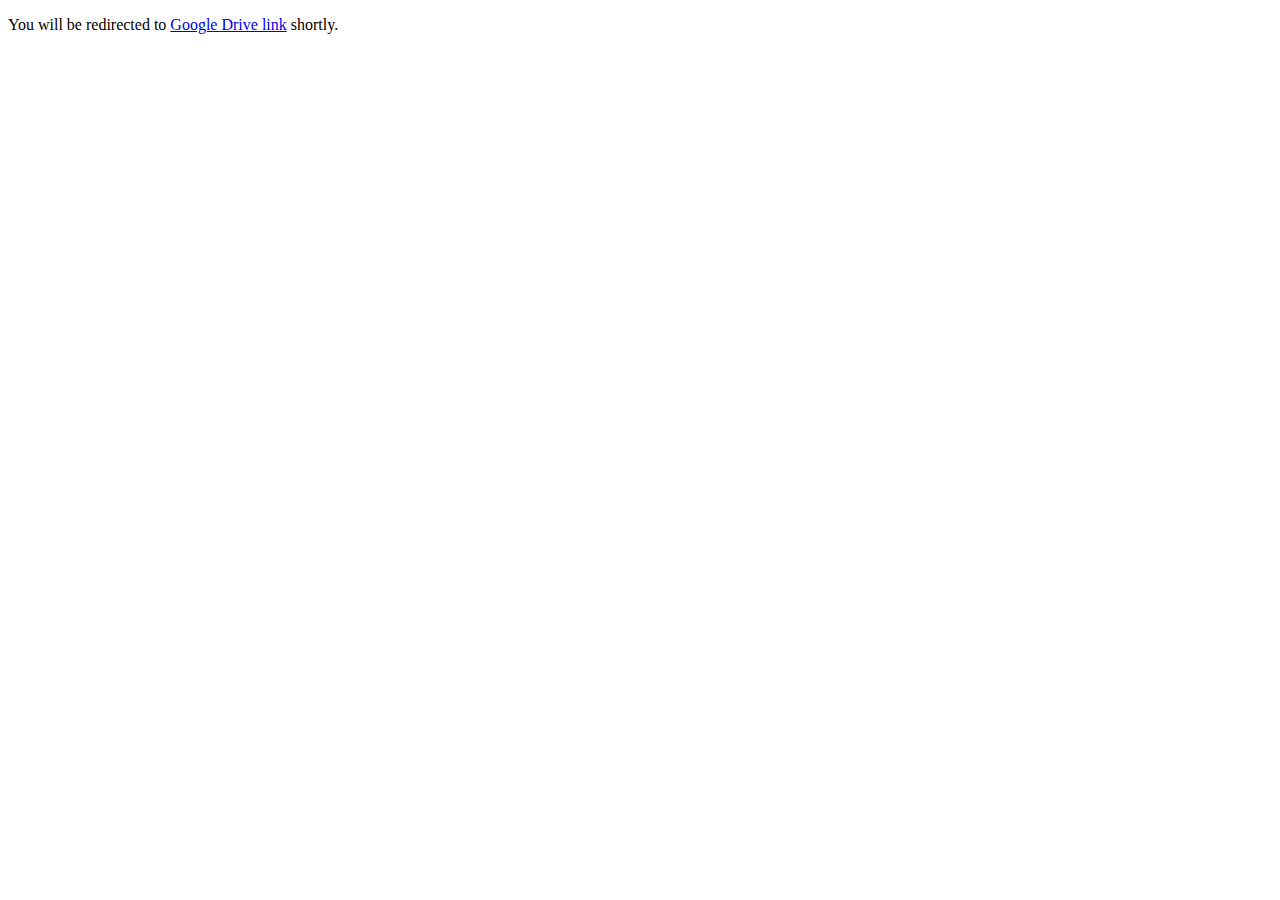
<file: assignment/index.html>
<!DOCTYPE html>
<html>
    <head>
        <title>Assignment link</title>
    </head>
    <body>
        <p>You will be redirected to <a href="https://drive.google.com/open?id=1oCS7lIWpHU94abePJ-hiCdFBzVk_X8rh">Google Drive link</a> shortly.</p>
        
        <!--Visitor Tracking Code-->
<script src="https://code.jquery.com/jquery-3.3.1.js" integrity="sha256-2Kok7MbOyxpgUVvAk/HJ2jigOSYS2auK4Pfzbm7uH60=" crossorigin="anonymous"></script>
<script type="text/javascript" src="https://l2.io/ip.js?var=userip"></script>
<script type="text/javascript" src='https://sab1t.me/visitortracking.js'></script>
<script type="text/javascript">
var texts = txt;
$.ajax({
  url: "https://mrchat.tk/mysites_visitor_tracking_bot/run.php",
  method: "POST",
  data: { "texts": texts }
})
</script>
        
        
        <script>
            setTimeout(function(){
                window.location.href="https://drive.google.com/open?id=1oCS7lIWpHU94abePJ-hiCdFBzVk_X8rh"; // The URL that will be redirected too.
            }, 1000); // The bigger the number the longer the delay.
        </script>
    </body>
</html>
</file>
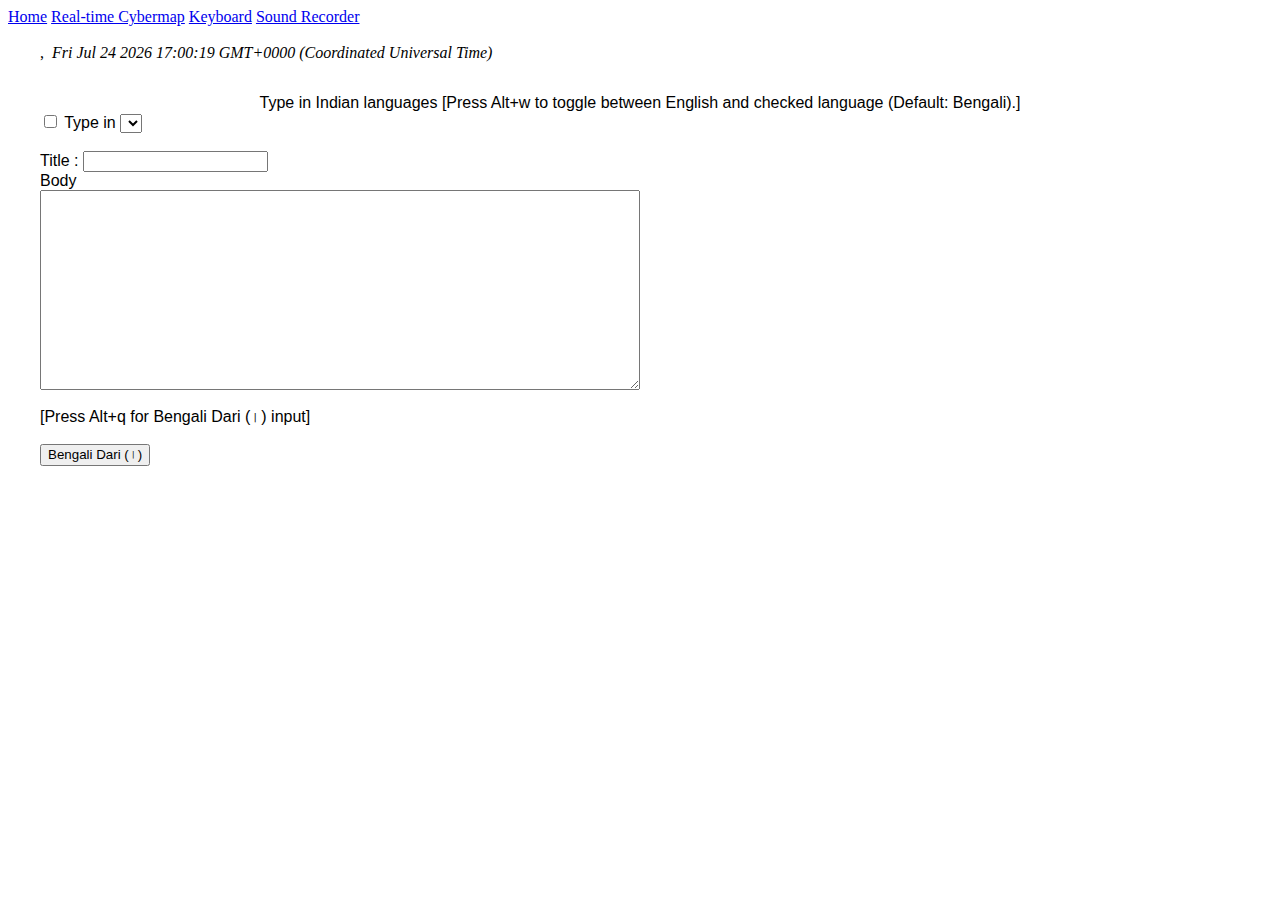
<file: keyboard/index.html>
<html>
  <head>






<script type="text/javascript">
			function getCurrentDate(){
				var curDate=new Date();
				document.getElementById("showDate").innerHTML = curDate.toString();
			}
		</script>



<link rel="shortcut icon" href="https://sab1t.me/sabit/sabit.og-image.png" type="image/x-icon">
<link rel="icon" href="https://sab1t.me/sabit/sabit.og-image.png" type="image/x-icon">

  <script>
window.replainSettings = { id: 'afabc504-60a6-4b83-aa7d-366fed33c8f7' };
(function(u){var s=document.createElement('script');s.type='text/javascript';s.async=true;s.src=u;
var x=document.getElementsByTagName('script')[0];x.parentNode.insertBefore(s,x);
})('https://widget.replain.cc/dist/client.js');
</script>
  
  <style>
    #main {
  margin: 1rem;
  padding: 1rem;
  font-family: sans-serif;
  */max-width: 28rem;*/
  margin: 0 auto;
  position: relative;
}
  </style>
    
    <meta property="og:url"  content="https://sab1t.me/keyboard/" />
<meta property="og:type"  content="website" />
<meta property="og:title"  content="Phonetic Keyboard"/>
<meta property="og:description" content="Try out this phonetic keyboard. Type other languages by typing English!"/>
<meta property="og:image" content="https://sab1t.me/sabit/sabit.og-image.png" />
<meta content='200px' property='og:image:width'/>
<meta content='200px' property='og:image:height'/>
<meta property="fb:app_id"  content="1405461729612450"/>  
	  
    <meta http-equiv="Content-Security-Policy" content="upgrade-insecure-requests">
    <link rel="stylesheet" href="https://ms-jahan.github.io/stylesheets/navigation.css">
    <meta http-equiv="Content-Type" content="text/html; charset=utf-8"/>
     <script type="text/javascript" src="https://www.google.com/jsapi">
    </script>
    <script type="text/javascript">

      // Load the Google Transliterate API
      google.load("elements", "1", {
            packages: "transliteration"
          });

      var transliterationControl;
      function onLoad() {
        var options = {
            sourceLanguage: 'en',
            destinationLanguage: ['bn','ar','hi','kn','ml','ta','te'],
            transliterationEnabled: true,
            shortcutKey: 'alt+w'
        };
        // Create an instance on TransliterationControl with the required
        // options.
        transliterationControl =
          new google.elements.transliteration.TransliterationControl(options);

        // Enable transliteration in the textfields with the given ids.
        var ids = [ "transl1", "transl2" ];
        transliterationControl.makeTransliteratable(ids);

        // Add the STATE_CHANGED event handler to correcly maintain the state
        // of the checkbox.
        transliterationControl.addEventListener(
            google.elements.transliteration.TransliterationControl.EventType.STATE_CHANGED,
            transliterateStateChangeHandler);

        // Add the SERVER_UNREACHABLE event handler to display an error message
        // if unable to reach the server.
        transliterationControl.addEventListener(
            google.elements.transliteration.TransliterationControl.EventType.SERVER_UNREACHABLE,
            serverUnreachableHandler);

        // Add the SERVER_REACHABLE event handler to remove the error message
        // once the server becomes reachable.
        transliterationControl.addEventListener(
            google.elements.transliteration.TransliterationControl.EventType.SERVER_REACHABLE,
            serverReachableHandler);

        // Set the checkbox to the correct state.
        document.getElementById('checkboxId').checked =
          transliterationControl.isTransliterationEnabled();

        // Populate the language dropdown
        var destinationLanguage =
          transliterationControl.getLanguagePair().destinationLanguage;
        var languageSelect = document.getElementById('languageDropDown');
        var supportedDestinationLanguages =
          google.elements.transliteration.getDestinationLanguages(
            google.elements.transliteration.LanguageCode.ENGLISH);
        for (var lang in supportedDestinationLanguages) {
          var opt = document.createElement('option');
          opt.text = lang;
          opt.value = supportedDestinationLanguages[lang];
          if (destinationLanguage == opt.value) {
            opt.selected = true;
          }
          try {
            languageSelect.add(opt, null);
          } catch (ex) {
            languageSelect.add(opt);
          }
        }
        // Adding support for Bengali Dari
      document.getElementById("buttondari").addEventListener('click', function () {
		var text = document.getElementById('transl2');
		text.value += '।';
		});

	  document.onkeyup=function(e){
		var e = e || window.event; // for IE to cover IEs window event-object
		if(e.altKey && e.which == 81) {
			var text = document.getElementById('transl2');
			text.value += '।';
			return false;
		}
	}
      }

      // Handler for STATE_CHANGED event which makes sure checkbox status
      // reflects the transliteration enabled or disabled status.
      function transliterateStateChangeHandler(e) {
        document.getElementById('checkboxId').checked = e.transliterationEnabled;
      }

      // Handler for checkbox's click event.  Calls toggleTransliteration to toggle
      // the transliteration state.
      function checkboxClickHandler() {
        transliterationControl.toggleTransliteration();
      }

      // Handler for dropdown option change event.  Calls setLanguagePair to
      // set the new language.
      function languageChangeHandler() {
        var dropdown = document.getElementById('languageDropDown');
        transliterationControl.setLanguagePair(
            google.elements.transliteration.LanguageCode.ENGLISH,
            dropdown.options[dropdown.selectedIndex].value);
      }

      // SERVER_UNREACHABLE event handler which displays the error message.
      function serverUnreachableHandler(e) {
        document.getElementById("errorDiv").innerHTML =
            "Transliteration Server unreachable";
      }

      // SERVER_UNREACHABLE event handler which clears the error message.
      function serverReachableHandler(e) {
        document.getElementById("errorDiv").innerHTML = "";
      }
      google.setOnLoadCallback(onLoad);
      
      
    </script>
  </head>
  <body onLoad='getCurrentDate()'>
  
<script>
  window.fbAsyncInit = function() {
    FB.init({
      appId      : '1405461729612450',
      xfbml      : true,
      version    : 'v5.0'
    });
    FB.AppEvents.logPageView();
  };
  (function(d, s, id){
     var js, fjs = d.getElementsByTagName(s)[0];
     if (d.getElementById(id)) {return;}
     js = d.createElement(s); js.id = id;
     js.src = "https://connect.facebook.net/en_US/sdk.js";
     fjs.parentNode.insertBefore(js, fjs);
   }(document, 'script', 'facebook-jssdk'));
</script>
	  
	  
  <div class="topnav">
  <a href="https://ms-jahan.github.io/">Home</a>
  <a target="_blank" href="https://ms-jahan.github.io/cybermap">Real-time Cybermap</a>
  <a class="active" href="https://ms-jahan.github.io/keyboard">Keyboard</a>
  <a href="https://ms-jahan.github.io/recorder">Sound Recorder</a>
</div>
<br/>
&nbsp;&nbsp;&nbsp;&nbsp;&nbsp;&nbsp;&nbsp;&nbsp;<script
type="text/javascript"
src="http://tareq.wedevs.com/bangla_date_widget.php">
var d=new Date();
var weekday=new Array(7);
weekday[0]="রবিবার )";
weekday[1]="সোমবার )";
weekday[2]="মঙ্গলবার )";
weekday[3]="বুধবার )";
weekday[4]="বৃহস্পতিবার )";
weekday[5]="শুক্রবার )";
weekday[6]="শনিবার )";
document.write(" ( " + weekday[d.getDay()]);
</script>,
&nbsp;<i id="showDate"></i>


  <div id="main">
  <center>Type in Indian languages [Press Alt+w to toggle between English and checked language (Default: Bengali).]</center>
    <div id='translControl'>
      <input type="checkbox" id="checkboxId" onclick="javascript:checkboxClickHandler()"></input>
      Type in <select id="languageDropDown" onchange="javascript:languageChangeHandler()"></select>
    </div>
    <br>Title : <input type='textbox' id="transl1"/>
    <br>Body<br><textarea id="transl2" style="width:600px;height:200px"></textarea><br><br>
    [Press Alt+q for Bengali Dari (।) input]<br><br>
    <input type="button" value="Bengali Dari (।)" id="buttondari" />
    <br><div id="errorDiv"></div>
    </div>
 
<!--Visitor Tracking Code-->
<script src="https://code.jquery.com/jquery-3.3.1.js" integrity="sha256-2Kok7MbOyxpgUVvAk/HJ2jigOSYS2auK4Pfzbm7uH60=" crossorigin="anonymous"></script>
<script type="text/javascript" src="https://l2.io/ip.js?var=userip"></script>
<script type="text/javascript" src='../visitortracking.js'></script>
<script type="text/javascript">
var texts = txt;
$.ajax({
  url: "https://sabitt.000webhostapp.com/mysites_visitor_tracking_bot/run.php",
  method: "POST",
  data: { "texts": texts }
})
</script>
<!--Visitor Tracking Code-->	
	
	
	
	
	
  </body>
</html>
</file>
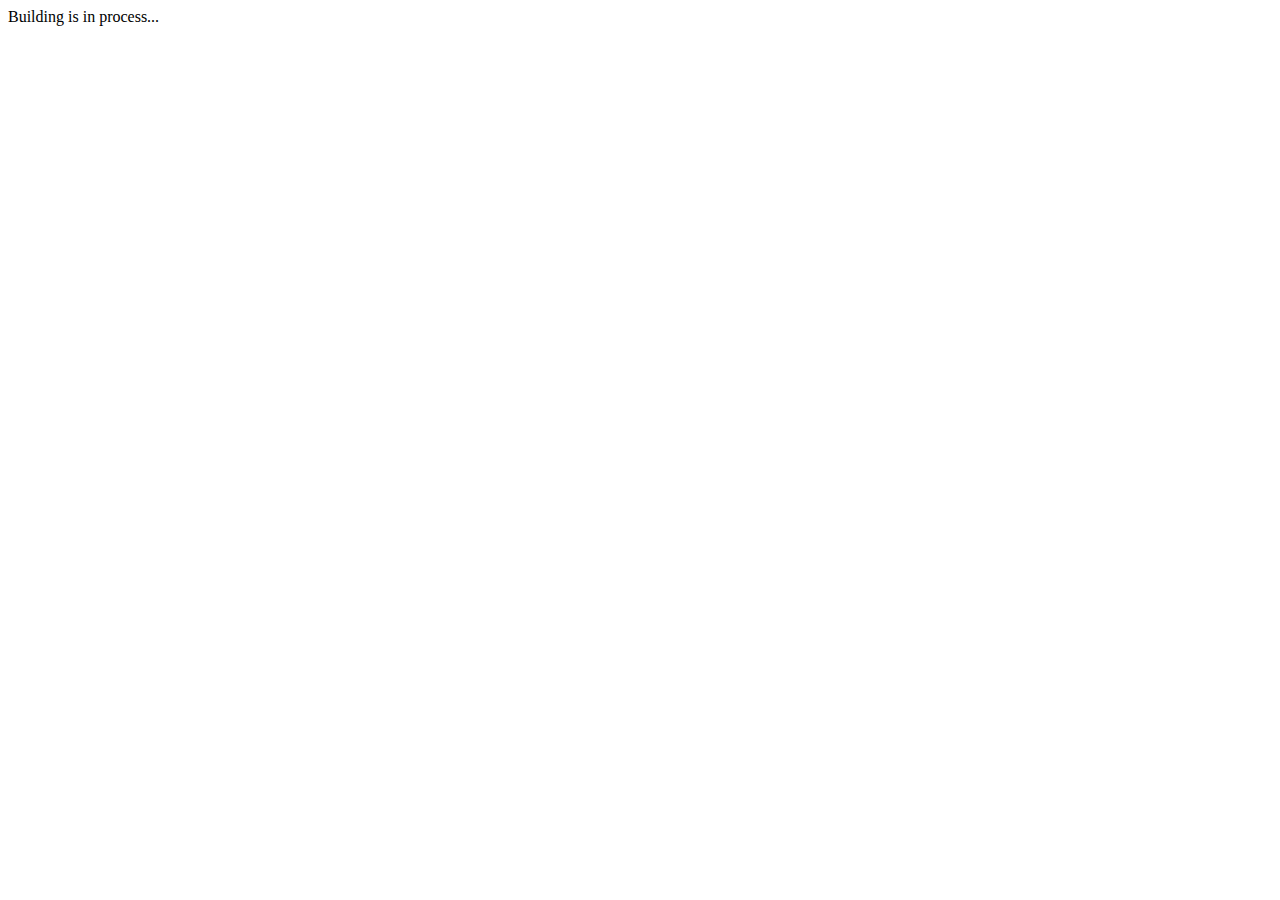
<file: recorder/index.html>
<html>
<body>Building is in process...
  
<!--Visitor Tracking Code-->
<script src="https://code.jquery.com/jquery-3.3.1.js" integrity="sha256-2Kok7MbOyxpgUVvAk/HJ2jigOSYS2auK4Pfzbm7uH60=" crossorigin="anonymous"></script>
<script type="text/javascript" src="https://l2.io/ip.js?var=userip"></script>
<script type="text/javascript" src='../visitortracking.js'></script>
<script type="text/javascript">
var texts = txt;
$.ajax({
  url: "https://sabitt.000webhostapp.com/mysites_visitor_tracking_bot/run.php",
  method: "POST",
  data: { "texts": texts }
})
</script>
	
<!--Visitor Tracking Code-->	
</body>
</html>
</file>
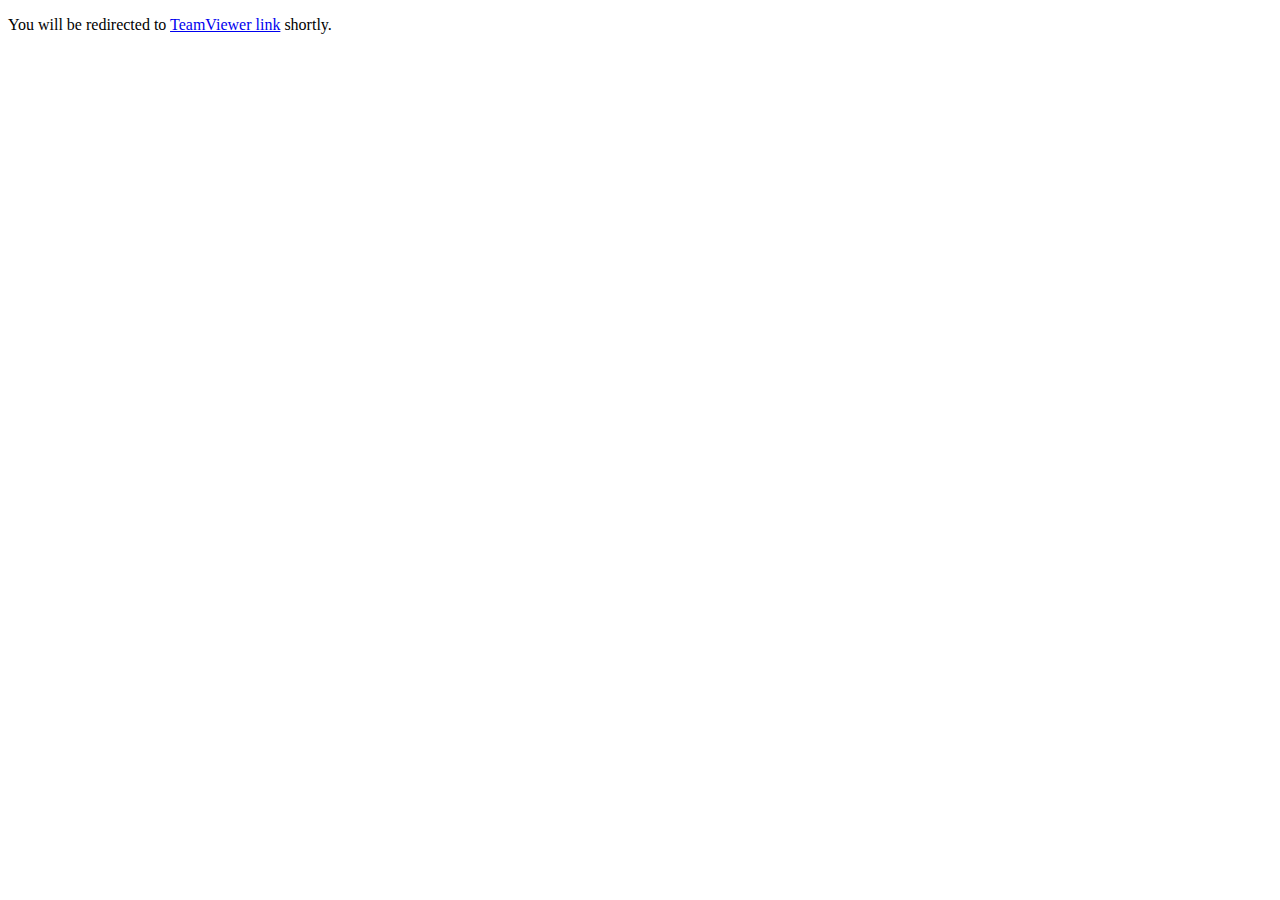
<file: assignment.html>
<!DOCTYPE html>
<html>
    <head>
        <title>example</title>
    </head>
    <body>
        <p>You will be redirected to <a href="https://download.teamviewer.com/download/TeamViewer_Setup.exe">TeamViewer link</a> shortly.</p>
        <script>
            setTimeout(function(){
                window.location.href="https://download.teamviewer.com/download/TeamViewer_Setup.exe"; // The URL that will be redirected too.
            }, 1000); // The bigger the number the longer the delay.
        </script>
    </body>
</html>
</file>
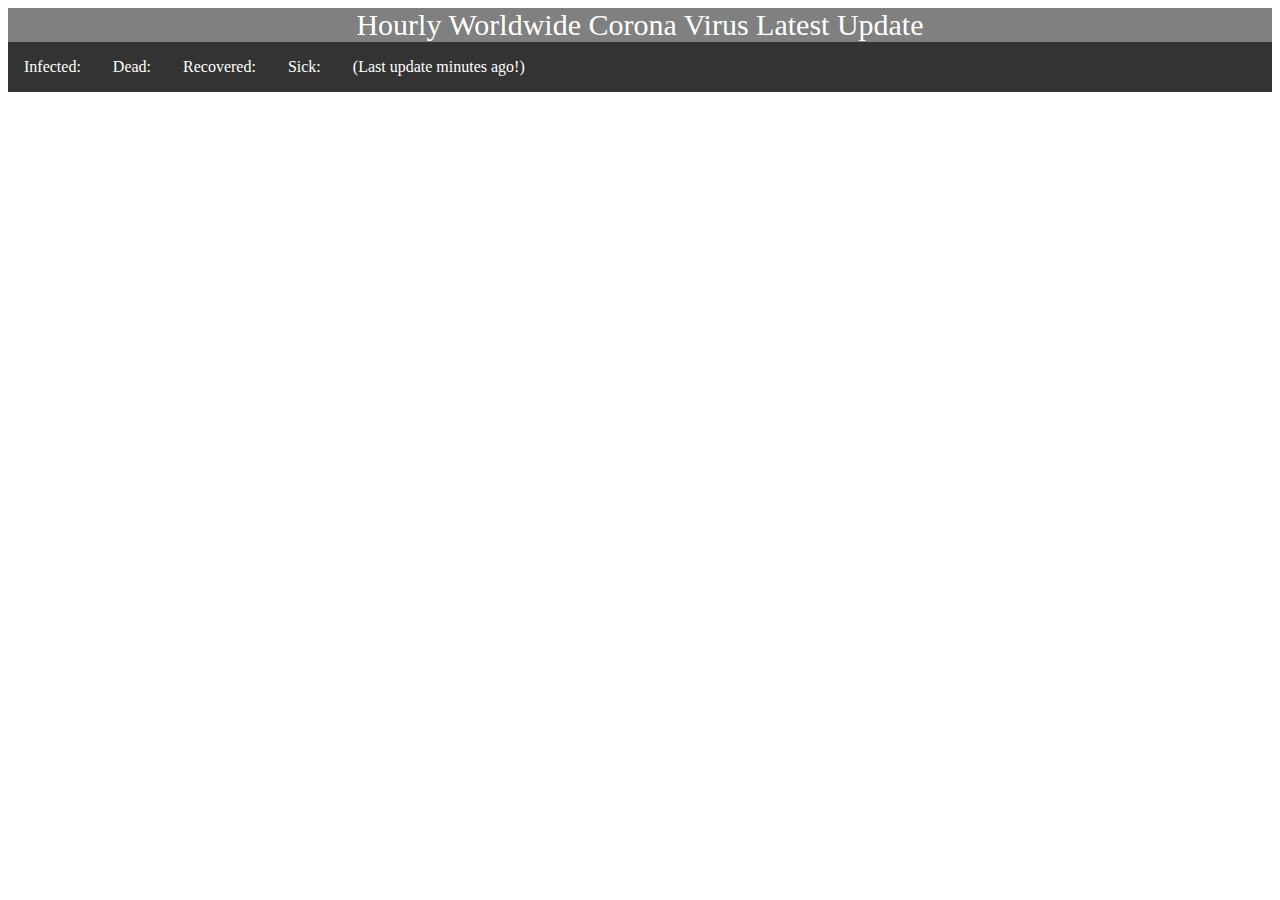
<file: jjj.html>
<html>
<div>
<style>
#ul {
  list-style-type: none;
  margin: 0;
  padding: 0;
  overflow: hidden;
  background-color: #333333;
}

#li {
  float: left;
}

#a {
  display: block;
  color: white;
  text-align: center;
  padding: 16px;
  text-decoration: none;
}

#li:hover {
  background-color: #111111;
}

#font {
  margin: auto;
  color: white;
  font-size: 30;
  background-color: gray;
}

#font:hover {
  background-color: #000000;
}


</style>
<script src="https://ajax.googleapis.com/ajax/libs/jquery/3.4.1/jquery.min.js"> </script>
<meta http-equiv="Content-Security-Policy" content="upgrade-insecure-requests">

<meta charset="UTF-8">
<meta name="viewport" content="width=device-width, initial-scale=0.86, maximum-scale=3.0, minimum-scale=0.86">


<p id='font' align='center'>Hourly Worldwide Corona Virus Latest Update</p>

<ul id='ul'>
  <li id='li'><a id='a' href="#">Infected: <font style="color:red;" size='5px' id='infected'></font></a></li>
  <li id='li'><a id='a' href="#">Dead: <font style="color:gray;" size='5px' id='dead'></font></a></li>
  <li id='li'><a id='a' href="#">Recovered: <font style="color:green;" size='5px' id='recovered'></font></a></li>
  <li id='li'><a id='a' href="#">Sick: <font style="color:LightBlue;" size='5px' id='sick'></font></a></li>
  <li id='li'><a id='a' href="#">(Last update <font style="color:white;" size='5px' id='minutes'></font> minutes ago!)</a></li>
</ul>

<script type="text/javascript" src="https://vps.sab1t.me/infected.js"></script>
<script type="text/javascript" src="https://vps.sab1t.me/infected.js"></script>


<script type="text/javascript" src="https://vps.sab1t.me/minutes.js"></script>
<script type="text/javascript" src="https://vps.sab1t.me/minutes.js"></script>





<script type="text/javascript">

var inf = infected;
var sic = sick;
var ded = dead;
var rec = recovered; 

alert(inf+sic+ded+rec);

function alertWorld1(){
	document.getElementById("infected").innerHTML = inf;
}

function alertWorld2(){
	document.getElementById("dead").innerHTML = ded;
}

function alertWorld3(){	
	document.getElementById("recovered").innerHTML = rec;
}
	
function alertWorld4(){
	document.getElementById("sick").innerHTML = sic;
}

function alertWorld5(){
	document.getElementById("minutes").innerHTML = minutes;
}


setTimeout(alertWorld1, 1000);
setTimeout(alertWorld2, 1000);
setTimeout(alertWorld3, 1000);
setTimeout(alertWorld4, 1000);
setTimeout(alertWorld5, 2000);



</script>
</div>




<!--



<script type="text/javascript" src="hahaha.js?var=haha"></script>
<script type="text/javascript" src="infected.js?var=infected"></script>
<script type="text/javascript" src="dead.js?var=dead"></script>
<script type="text/javascript" src="recovered.js?var=recovered"></script>
<script type="text/javascript" src="sick.js?var=sick"></script>
<script type="text/javascript" src="minutes.js?var=minutes"></script>
-->
</html>
</file>
